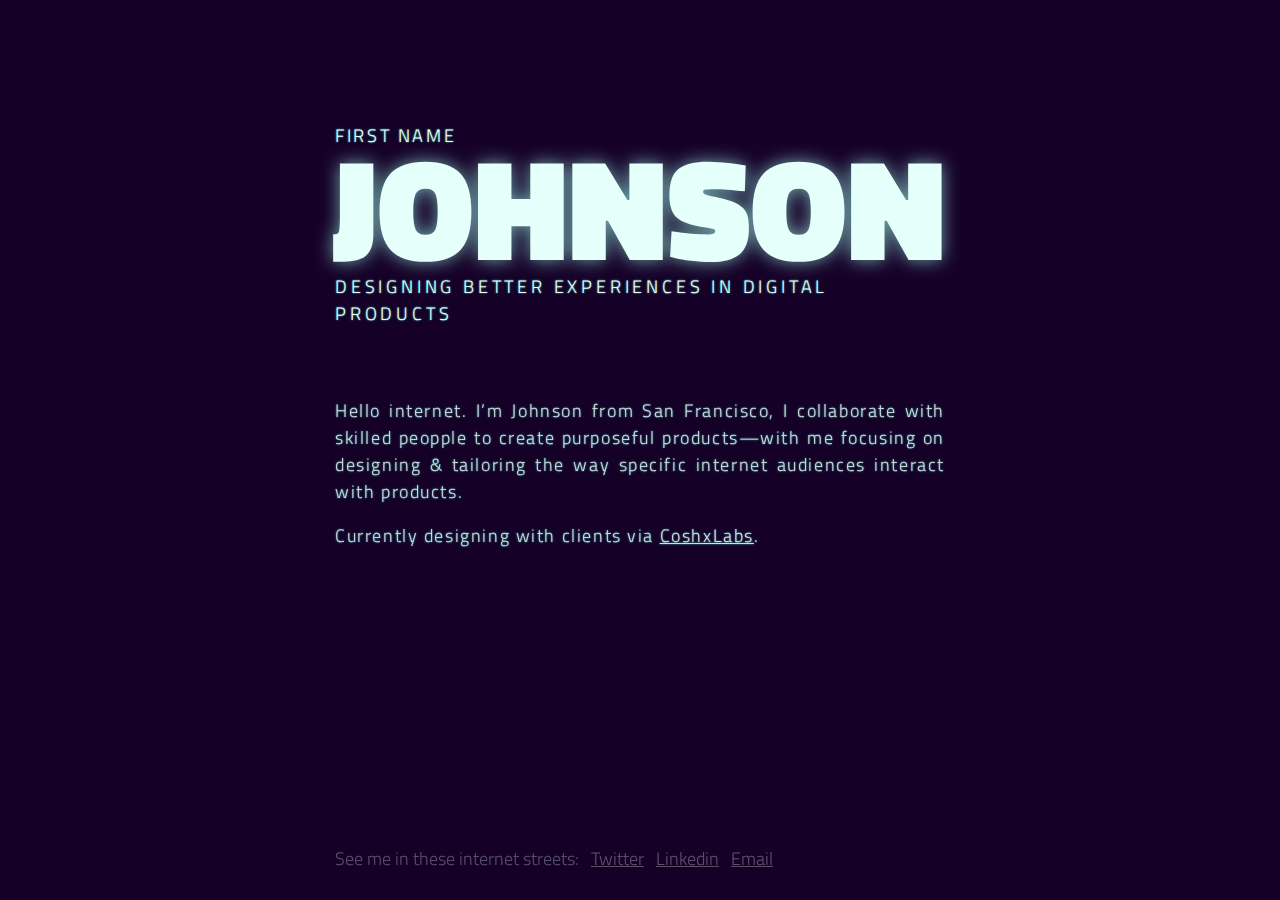
<file: index.html>
<html>
<!--Version 5.0
             _____          __                                                                         ___      
   __       /\___ \        /\ \                                      __                               /\_ \     
  /'_`\_    \/__/\ \    ___\ \ \___     ___     ____    ___     ___ /\_\    ____    ___    ___     ___\//\ \    
 /'/'_` \      _\ \ \  / __`\ \  _ `\ /' _ `\  /',__\  / __`\ /' _ `\/\ \  /',__\  /'___\ / __`\  / __`\\ \ \   
/\ \ \L\ \    /\ \_\ \/\ \L\ \ \ \ \ \/\ \/\ \/\__, `\/\ \L\ \/\ \/\ \ \ \/\__, `\/\ \__//\ \L\ \/\ \L\ \\_\ \_ 
\ \ `\__,_\   \ \____/\ \____/\ \_\ \_\ \_\ \_\/\____/\ \____/\ \_\ \_\ \_\/\____/\ \____\ \____/\ \____//\____\
 \ `\_____\    \/___/  \/___/  \/_/\/_/\/_/\/_/\/___/  \/___/  \/_/\/_/\/_/\/___/  \/____/\/___/  \/___/ \/____/
  `\/_____/                                                                                                     
-->
<head>
  <title>v5 - First Name Johnson: Designer of sorts</title>
  <link rel="stylesheet" type="text/css" href="styles/main.css">
  <meta name="viewport" content="initial-scale=1">
  <link href='http://fonts.googleapis.com/css?family=Titillium+Web:400,300,300italic,400italic,600italic,600' rel='stylesheet' type='text/css'>  
</head>
<body>
  <div id="container">
    <div class="firstname">First Name</div>
    <div class="logo">
      <img src="images/name.svg"/>
    </div>
    <div class="tagline">
      <p>DESIGNING BETTER EXPERIENCES IN DIGITAL PRODUCTS</p>
    </div>    
    <div class="blurb">
      <p>
        Hello internet. I&#8217;m Johnson from San Francisco, I collaborate with skilled peopple to create purposeful products&#8212;with me focusing on designing &amp; tailoring the way specific internet audiences interact with products.
      </p>
      <p>
        Currently designing with clients via <a href="http://coshx.com" target="_blank">CoshxLabs</a>.
      </p>
    </div>
    <div class="social">
      <p>
        <span>See me in these internet streets: &nbsp;</span>
        <a href="https://twitter.com/johnsoniscool" target="_blank">Twitter</a> &nbsp;
        <a href="https://www.linkedin.com/in/johnsonchen" target="_blank">Linkedin</a> &nbsp;
        <a href="mailto:johnsonc725@gmail.com?subject=Hi there" target="_blank">Email</a>
      </p>
    </div>  
  </div>
  <script>
    (function(i,s,o,g,r,a,m){i['GoogleAnalyticsObject']=r;i[r]=i[r]||function(){
    (i[r].q=i[r].q||[]).push(arguments)},i[r].l=1*new Date();a=s.createElement(o),
    m=s.getElementsByTagName(o)[0];a.async=1;a.src=g;m.parentNode.insertBefore(a,m)
    })(window,document,'script','//www.google-analytics.com/analytics.js','ga');
    ga('create', 'UA-65562897-1', 'auto');
    ga('send', 'pageview');
  </script>  
</body>
</html>
</file>
<file: styles/main.css>
/* line 5, scss/_base.scss */
body {
  background: #150028;
  color: #E5FFF9;
  font-family: 'Titillium Web', sans-serif;
  font-weight: 300;
  font-size: 110%;
}

/* line 13, scss/_base.scss */
#container {
  margin: 0 auto;
  max-width: 610px;
  padding: 0px;
}

/* line 19, scss/_base.scss */
.logo {
  margin-top: -5px;
}

/* line 22, scss/_base.scss */
.firstname {
  text-transform: uppercase;
  letter-spacing: 0.15em;
  margin-top: 20%;
  text-shadow: 0px 0px 2px #50E3C2;
}

/* line 29, scss/_base.scss */
.tagline {
  letter-spacing: 0.216em;
  margin-top: -25px;
  text-shadow: 0px 0px 2px #50E3C2;
  margin-bottom: 70px;
}

/* line 36, scss/_base.scss */
.blurb {
  letter-spacing: 0.09em;
  opacity: .85;
  text-shadow: 0px 0px 2px #50E3C2;
  text-align: justify;
}

/* line 43, scss/_base.scss */
p a {
  color: white;
}

/* line 45, scss/_base.scss */
.social {
  position: absolute;
  bottom: 0px;
  opacity: .3;
}
/* line 50, scss/_base.scss */
.social p {
  padding-bottom: 10px;
}

/* 321px 20.063em phone portrait for larger phones - when would I use this? */
@media only screen and (min-width: 20.063em) and (max-width: 640px) {
  /* line 3, scss/_queries.scss */
  #container {
    padding: 0 7%;
  }

  /* line 4, scss/_queries.scss */
  .logo {
    margin-left: -12px;
  }

  /* line 5, scss/_queries.scss */
  .logo img {
    width: 100%;
  }

  /* line 6, scss/_queries.scss */
  .tagline {
    margin-top: -10px;
  }

  /* line 7, scss/_queries.scss */
  .blurb {
    text-align: left;
  }

  /* line 8, scss/_queries.scss */
  .social {
    bottom: -10%;
  }

  /* line 9, scss/_queries.scss */
  .social p span {
    display: block;
  }
}
@media only screen and (min-width: 641px) {
  /* line 14, scss/_queries.scss */
  .logo {
    margin-left: -20px;
  }
}
@media screen and (min-width: 1441px) {
  /* line 19, scss/_queries.scss */
  .firstname {
    margin-top: 25%;
  }
}
</file>
